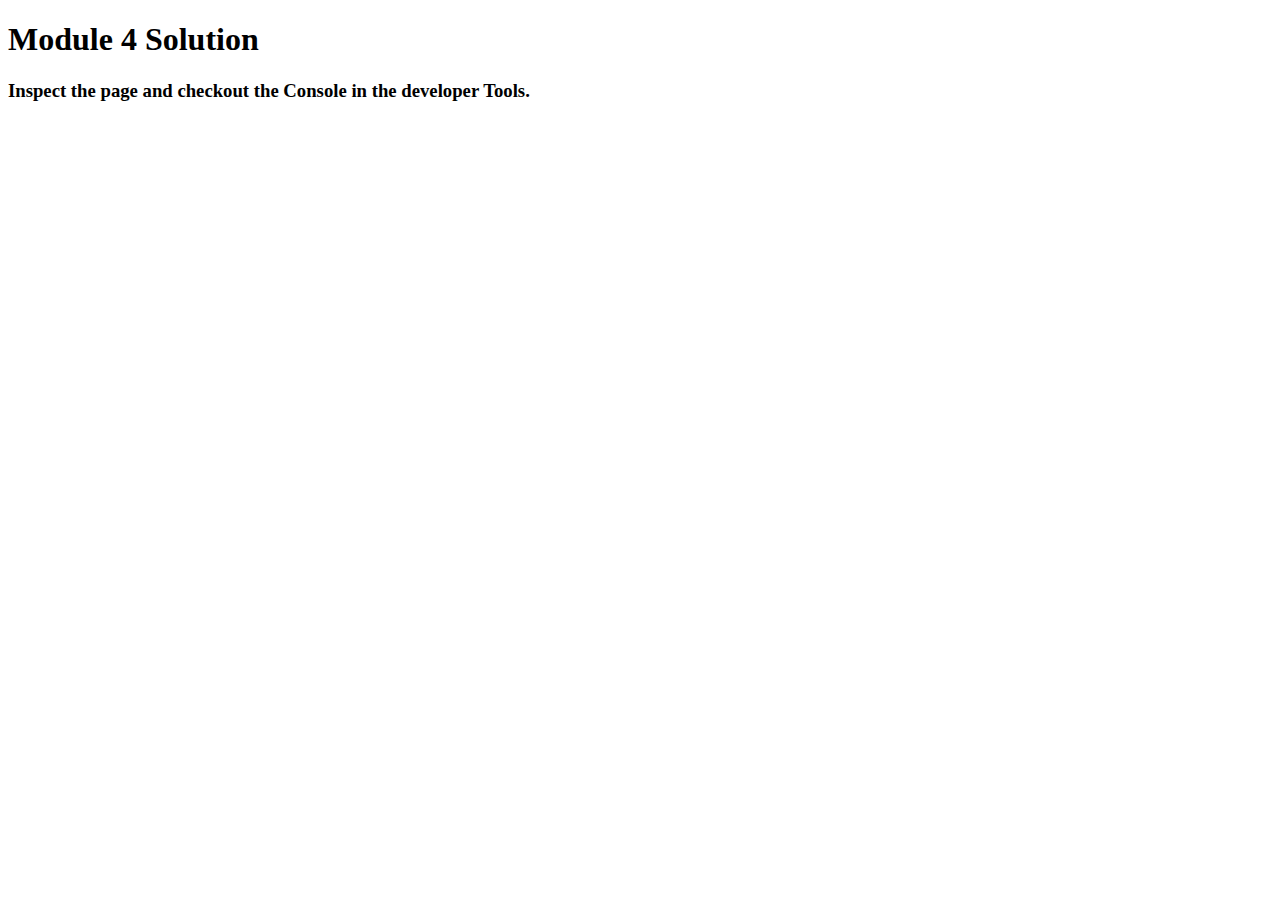
<file: module4/index.html>
<!DOCTYPE html>
<html>
<head>
  <meta charset="utf-8">
  <title>Assignment 4 Solution </title>
  <script src="SpeakHello.js"></script>
  <script src="SpeakGoodBye.js"></script>
  <script src="script.js"></script>
</head>
<body>
  <h1>Module 4 Solution</h1>
  <h3>Inspect the page and checkout the Console in the
  developer Tools.</h3>

</body>
</html>
</file>
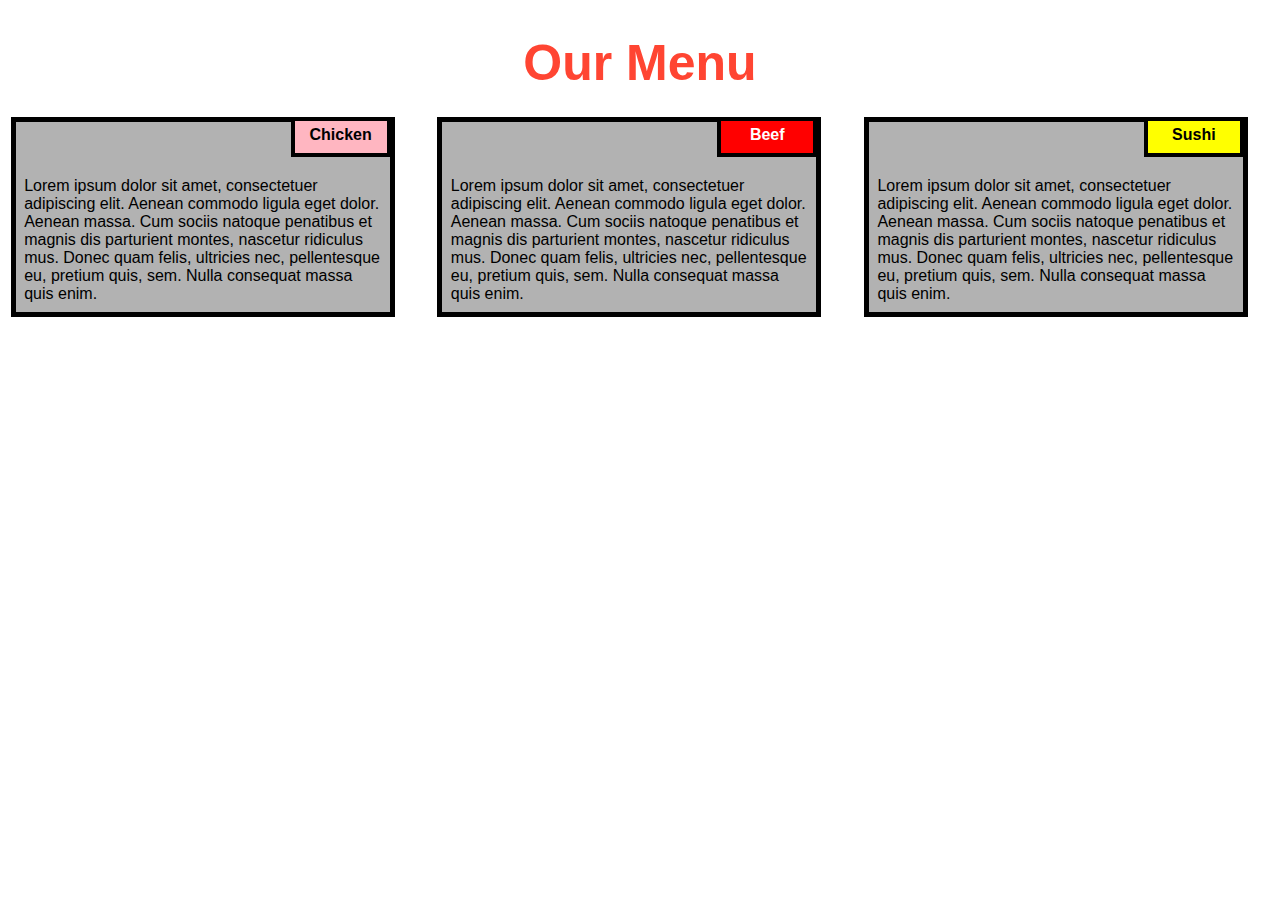
<file: module2-solution/module2_index.html>
<!DOCTYPE html>
<!DOCTYPE html>
<html>
<head>
	<title>coursera ass - module 2</title>
	<meta name="viewport" content="width=device-width, initial-scale=1">
	<link rel="stylesheet" type="text/css" href="style.css">
</head>
<body>
<h1>Our Menu</h1>
  <div class="col-lg-4 col-md-6 col-sm-12">
  	<div class="box">
  		<p class="content-name name1">Chicken</p>
  		<p class="content">Lorem ipsum dolor sit amet, consectetuer adipiscing elit. Aenean commodo ligula eget dolor. Aenean massa. Cum sociis natoque penatibus et magnis dis parturient montes, nascetur ridiculus mus. Donec quam felis, ultricies nec, pellentesque eu, pretium quis, sem. Nulla consequat massa quis enim.</p>
  	</div>
  </div>

  <div class="col-lg-4 col-md-6 col-sm-12">
  	<div class="box">
   		<p class="content-name name2">Beef</p>
   		<p class="content">Lorem ipsum dolor sit amet, consectetuer adipiscing elit. Aenean commodo ligula eget dolor. Aenean massa. Cum sociis natoque penatibus et magnis dis parturient montes, nascetur ridiculus mus. Donec quam felis, ultricies nec, pellentesque eu, pretium quis, sem. Nulla consequat massa quis enim.</p>
  	</div>
  </div>

  <div class="col-lg-4 col-md-12 col-sm-12">
  	<div class="box">
  		<p class="content-name name3">Sushi</p>
  		<p class="content">Lorem ipsum dolor sit amet, consectetuer adipiscing elit. Aenean commodo ligula eget dolor. Aenean massa. Cum sociis natoque penatibus et magnis dis parturient montes, nascetur ridiculus mus. Donec quam felis, ultricies nec, pellentesque eu, pretium quis, sem. Nulla consequat massa quis enim.</p>
  	</div>	
  </div>
</body>
</html>
</file>
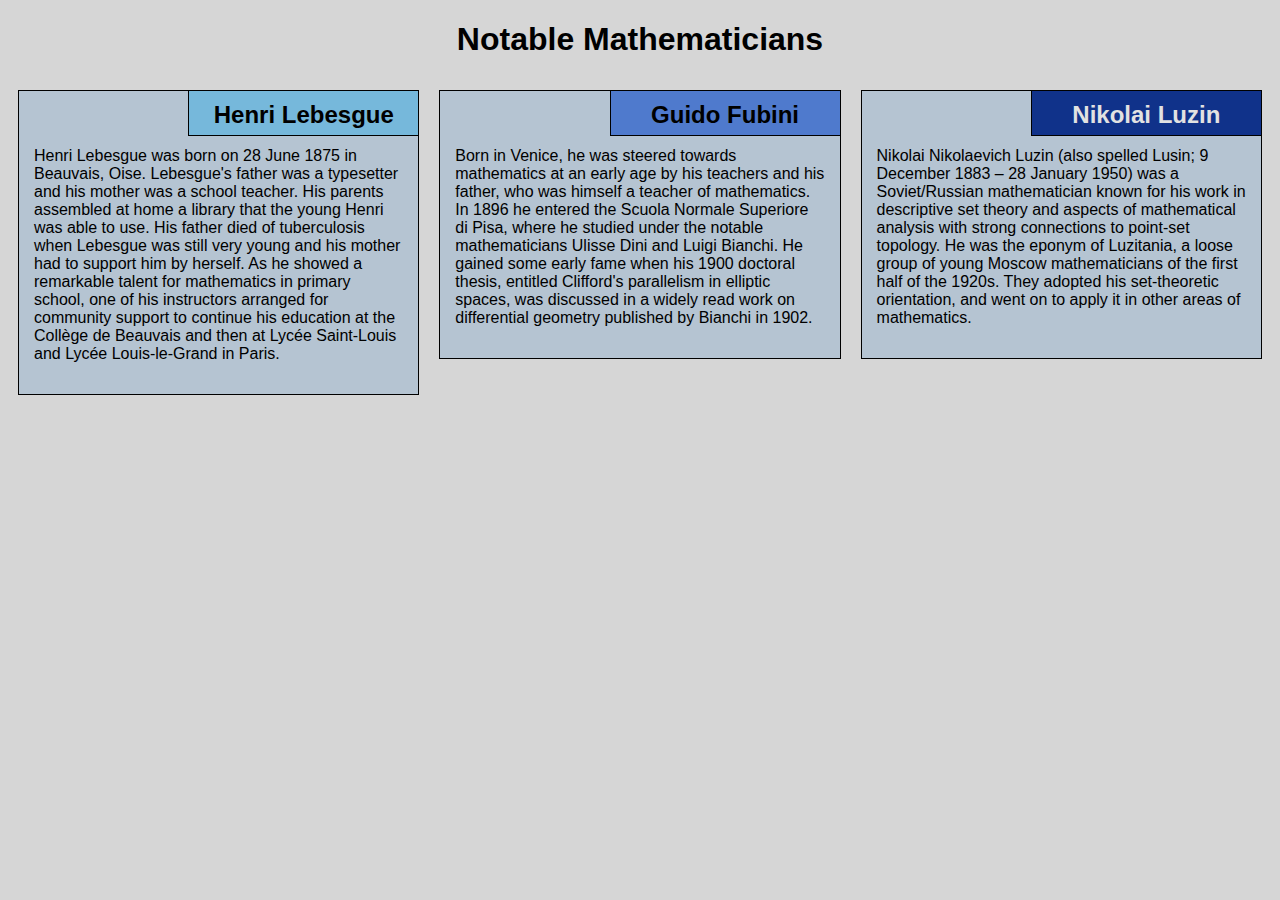
<file: module2/module2_index.html>
<!DOCTYPE html>
<html lang="en">

<head>
    <meta charset="utf-8">
    <meta name="viewport" content="width=device-width, initial-scale=1">
    <title>Assignment Solution for Module 2</title>
    <link rel="stylesheet" href="module2_style.css">
</head>

<body>
    <h1>Notable Mathematicians</h1>
    <div class="row">
        <div class="col-lg-4 col-md-6 col-sm-12">
            <section class="lebesgue">
                <h2>Henri Lebesgue</h2>
                <p>
                    Henri Lebesgue was born on 28 June 1875 in Beauvais, Oise. Lebesgue's father was a typesetter and his mother was a school teacher. His parents assembled at home a library that the young Henri was able to use. His father died of tuberculosis when Lebesgue
                    was still very young and his mother had to support him by herself. As he showed a remarkable talent for mathematics in primary school, one of his instructors arranged for community support to continue his education at the Collège de
                    Beauvais and then at Lycée Saint-Louis and Lycée Louis-le-Grand in Paris.
                </p>
            </section>
        </div>
        <div class="col-lg-4 col-md-6 col-sm-12">
            <section class="fubini">
                <h2>Guido Fubini</h2>
                <p>
                    Born in Venice, he was steered towards mathematics at an early age by his teachers and his father, who was himself a teacher of mathematics. In 1896 he entered the Scuola Normale Superiore di Pisa, where he studied under the notable mathematicians Ulisse
                    Dini and Luigi Bianchi. He gained some early fame when his 1900 doctoral thesis, entitled Clifford's parallelism in elliptic spaces, was discussed in a widely read work on differential geometry published by Bianchi in 1902.
                </p>
            </section>
        </div>
        <div class="col-lg-4 col-md-12 col-sm-12">
            <section class="luzin">
                <h2>Nikolai Luzin</h2>
                <p>
                    Nikolai Nikolaevich Luzin (also spelled Lusin;   9 December 1883 – 28 January 1950) was a Soviet/Russian mathematician known for his work in descriptive set theory and aspects of mathematical analysis with strong connections to point-set topology. He was
                    the eponym of Luzitania, a loose group of young Moscow mathematicians of the first half of the 1920s. They adopted his set-theoretic orientation, and went on to apply it in other areas of mathematics.
                </p>
            </section>
        </div>
    </div>
</body>

</html>
</file>
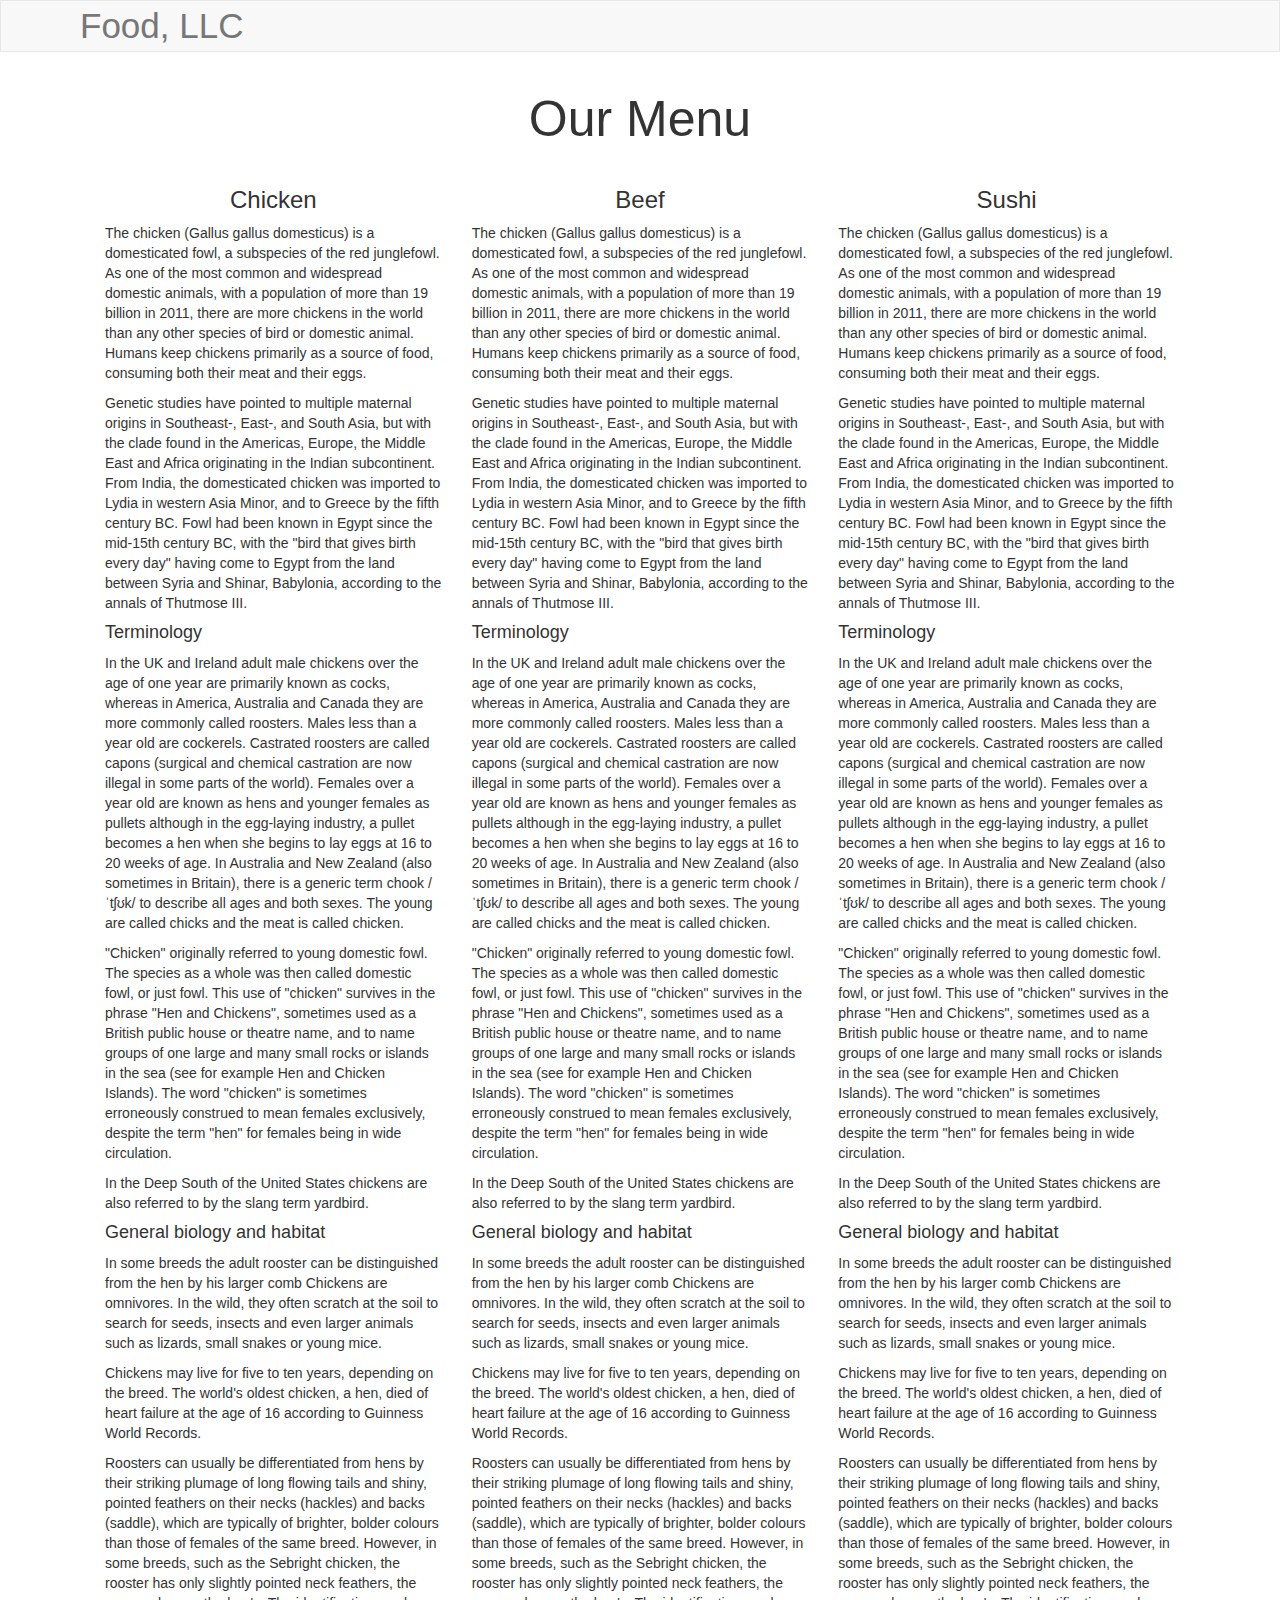
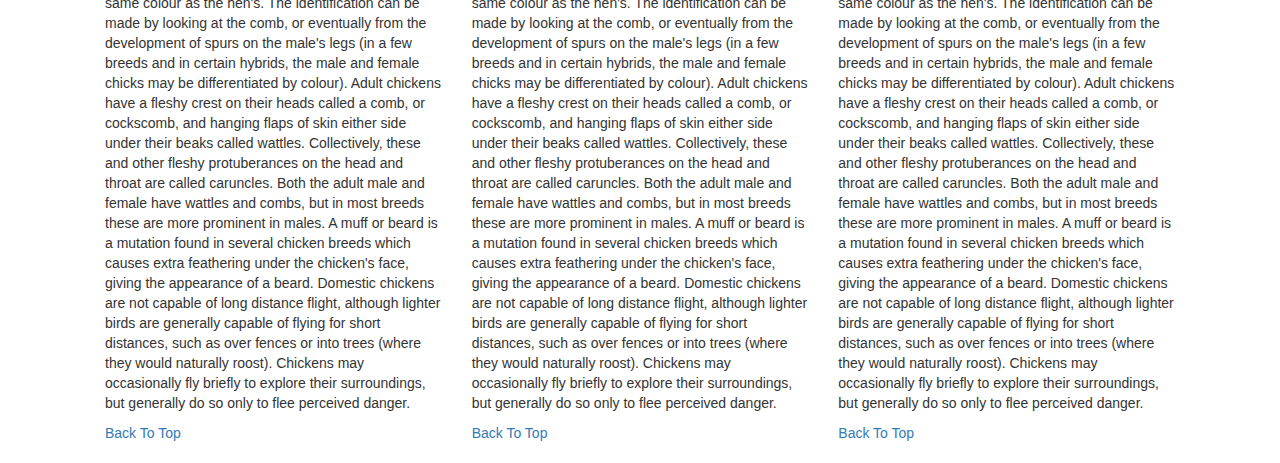
<file: module3/iindex.html>
<!DOCTYPE html>
<html>
<head>
<title>Module 3</title>
  <meta name="viewport" content="width=device-width, initial-scale=1">
  <link rel="stylesheet" href="https://maxcdn.bootstrapcdn.com/bootstrap/3.3.7/css/bootstrap.min.css">
  <script src="https://ajax.googleapis.com/ajax/libs/jquery/3.3.1/jquery.min.js"></script>
  <script src="https://maxcdn.bootstrapcdn.com/bootstrap/3.3.7/js/bootstrap.min.js"></script>
  <meta name="viewport" content="width=device-width, initial-scale=1">
<link rel="stylesheet" type="text/css" href="styles.css">
</head>

<body>
<nav class="navbar navbar-default" id="top">
  <div class="container">
    <div class="navbar-header">
    <a class="navbar-brand" href="#">Food, LLC</a>
      <button type="button" class="navbar-toggle collapsed" data-toggle="collapse" data-target="#myNavbar" aria-expanded="false">
      	<span class="sr-only">Toggle navigation</span>
        <span class="icon-bar"></span>
        <span class="icon-bar"></span>
        <span class="icon-bar"></span> 
      </button>
    </div>

    <div class="collapse navbar-collapse" id="myNavbar">
      <ul class="nav navbar-nav navbar-right visible-xs">
        <li><a class="menu-item" href="#" style="text-align: center";>Chicken</a></li>
         <li role="separator" class="divider"></li>
        <li><a class="menu-item" href="#" style="text-align: center";>Beef</a></li> 
        <li role="separator" class="divider"></li>
        <li><a class="menu-item" href="#" style="text-align: center";>Sushi</a></li> 
        <li role="separator" class="divider"></li>
      </ul>
    </div>
  </div>
</nav>

<div class="container">
<h1 class="main-title">Our Menu</h1>
<div class="row">
<section id="chicken" class="col-md-4 col-lg-4 col-sm-6 col-xs-12">
    <div class="content-cell">
    <h3 class="text-center">Chicken</h3>
    <p>
		The chicken (Gallus gallus domesticus) is a domesticated fowl, a subspecies of the red junglefowl. As one of the most common and widespread domestic animals, with a population of more than 19 billion in 2011, there are more chickens in the world than any other species of bird or domestic animal. Humans keep chickens primarily as a source of food, consuming both their meat and their eggs.
		</p>
		<p>
		Genetic studies have pointed to multiple maternal origins in Southeast-, East-, and South Asia, but with the clade found in the Americas, Europe, the Middle East and Africa originating in the Indian subcontinent. From India, the domesticated chicken was imported to Lydia in western Asia Minor, and to Greece by the fifth century BC. Fowl had been known in Egypt since the mid-15th century BC, with the "bird that gives birth every day" having come to Egypt from the land between Syria and Shinar, Babylonia, according to the annals of Thutmose III.
		</p>

		<h4>Terminology</h4>
		<p>
		In the UK and Ireland adult male chickens over the age of one year are primarily known as cocks, whereas in America, Australia and Canada they are more commonly called roosters. Males less than a year old are cockerels. Castrated roosters are called capons (surgical and chemical castration are now illegal in some parts of the world). Females over a year old are known as hens and younger females as pullets although in the egg-laying industry, a pullet becomes a hen when she begins to lay eggs at 16 to 20 weeks of age. In Australia and New Zealand (also sometimes in Britain), there is a generic term chook /ˈtʃʊk/ to describe all ages and both sexes. The young are called chicks and the meat is called chicken.
		</p>
		<p>
		"Chicken" originally referred to young domestic fowl. The species as a whole was then called domestic fowl, or just fowl. This use of "chicken" survives in the phrase "Hen and Chickens", sometimes used as a British public house or theatre name, and to name groups of one large and many small rocks or islands in the sea (see for example Hen and Chicken Islands). The word "chicken" is sometimes erroneously construed to mean females exclusively, despite the term "hen" for females being in wide circulation.
		</p>
		<p>
		In the Deep South of the United States chickens are also referred to by the slang term yardbird.
		</p>

		<h4>General biology and habitat</h4>
		<p>
		In some breeds the adult rooster can be distinguished from the hen by his larger comb
		Chickens are omnivores. In the wild, they often scratch at the soil to search for seeds, insects and even larger animals such as lizards, small snakes or young mice.
		</p>
		<p>
		Chickens may live for five to ten years, depending on the breed. The world's oldest chicken, a hen, died of heart failure at the age of 16 according to Guinness World Records.
		</p>
		<p>
		Roosters can usually be differentiated from hens by their striking plumage of long flowing tails and shiny, pointed feathers on their necks (hackles) and backs (saddle), which are typically of brighter, bolder colours than those of females of the same breed. However, in some breeds, such as the Sebright chicken, the rooster has only slightly pointed neck feathers, the same colour as the hen's. The identification can be made by looking at the comb, or eventually from the development of spurs on the male's legs (in a few breeds and in certain hybrids, the male and female chicks may be differentiated by colour). Adult chickens have a fleshy crest on their heads called a comb, or cockscomb, and hanging flaps of skin either side under their beaks called wattles. Collectively, these and other fleshy protuberances on the head and throat are called caruncles. Both the adult male and female have wattles and combs, but in most breeds these are more prominent in males. A muff or beard is a mutation found in several chicken breeds which causes extra feathering under the chicken's face, giving the appearance of a beard. Domestic chickens are not capable of long distance flight, although lighter birds are generally capable of flying for short distances, such as over fences or into trees (where they would naturally roost). Chickens may occasionally fly briefly to explore their surroundings, but generally do so only to flee perceived danger.
		</p>
		<a href="#top">Back To Top</a>
		</div>
		</section> <!-- Chicken -->
		
		<section id="beef" class="col-md-4 col-lg-4 col-sm-6 col-xs-12">
		<div class="content-cell">
		<h3 class="text-center">Beef</h3>
		<p>
		The chicken (Gallus gallus domesticus) is a domesticated fowl, a subspecies of the red junglefowl. As one of the most common and widespread domestic animals, with a population of more than 19 billion in 2011, there are more chickens in the world than any other species of bird or domestic animal. Humans keep chickens primarily as a source of food, consuming both their meat and their eggs.
		</p>
		<p>
		Genetic studies have pointed to multiple maternal origins in Southeast-, East-, and South Asia, but with the clade found in the Americas, Europe, the Middle East and Africa originating in the Indian subcontinent. From India, the domesticated chicken was imported to Lydia in western Asia Minor, and to Greece by the fifth century BC. Fowl had been known in Egypt since the mid-15th century BC, with the "bird that gives birth every day" having come to Egypt from the land between Syria and Shinar, Babylonia, according to the annals of Thutmose III.
		</p>

		<h4>Terminology</h4>
		<p>
		In the UK and Ireland adult male chickens over the age of one year are primarily known as cocks, whereas in America, Australia and Canada they are more commonly called roosters. Males less than a year old are cockerels. Castrated roosters are called capons (surgical and chemical castration are now illegal in some parts of the world). Females over a year old are known as hens and younger females as pullets although in the egg-laying industry, a pullet becomes a hen when she begins to lay eggs at 16 to 20 weeks of age. In Australia and New Zealand (also sometimes in Britain), there is a generic term chook /ˈtʃʊk/ to describe all ages and both sexes. The young are called chicks and the meat is called chicken.
		</p>
		<p>
		"Chicken" originally referred to young domestic fowl. The species as a whole was then called domestic fowl, or just fowl. This use of "chicken" survives in the phrase "Hen and Chickens", sometimes used as a British public house or theatre name, and to name groups of one large and many small rocks or islands in the sea (see for example Hen and Chicken Islands). The word "chicken" is sometimes erroneously construed to mean females exclusively, despite the term "hen" for females being in wide circulation.
		</p>
		<p>
		In the Deep South of the United States chickens are also referred to by the slang term yardbird.
		</p>

		<h4>General biology and habitat</h4>
		<p>
		In some breeds the adult rooster can be distinguished from the hen by his larger comb
		Chickens are omnivores. In the wild, they often scratch at the soil to search for seeds, insects and even larger animals such as lizards, small snakes or young mice.
		</p>
		<p>
		Chickens may live for five to ten years, depending on the breed. The world's oldest chicken, a hen, died of heart failure at the age of 16 according to Guinness World Records.
		</p>
		<p>
		Roosters can usually be differentiated from hens by their striking plumage of long flowing tails and shiny, pointed feathers on their necks (hackles) and backs (saddle), which are typically of brighter, bolder colours than those of females of the same breed. However, in some breeds, such as the Sebright chicken, the rooster has only slightly pointed neck feathers, the same colour as the hen's. The identification can be made by looking at the comb, or eventually from the development of spurs on the male's legs (in a few breeds and in certain hybrids, the male and female chicks may be differentiated by colour). Adult chickens have a fleshy crest on their heads called a comb, or cockscomb, and hanging flaps of skin either side under their beaks called wattles. Collectively, these and other fleshy protuberances on the head and throat are called caruncles. Both the adult male and female have wattles and combs, but in most breeds these are more prominent in males. A muff or beard is a mutation found in several chicken breeds which causes extra feathering under the chicken's face, giving the appearance of a beard. Domestic chickens are not capable of long distance flight, although lighter birds are generally capable of flying for short distances, such as over fences or into trees (where they would naturally roost). Chickens may occasionally fly briefly to explore their surroundings, but generally do so only to flee perceived danger.
		</p>
		<a href="#top">Back To Top</a>
		</div>
		</section> <!-- Beef -->
		
		<section id="sushi" class="col-md-4 col-lg-4 col-sm-12 col-xs-12">
		<div class="content-cell">
		<h3 class="text-center">Sushi</h3>
		<p>
		The chicken (Gallus gallus domesticus) is a domesticated fowl, a subspecies of the red junglefowl. As one of the most common and widespread domestic animals, with a population of more than 19 billion in 2011, there are more chickens in the world than any other species of bird or domestic animal. Humans keep chickens primarily as a source of food, consuming both their meat and their eggs.
		</p>
		<p>
		Genetic studies have pointed to multiple maternal origins in Southeast-, East-, and South Asia, but with the clade found in the Americas, Europe, the Middle East and Africa originating in the Indian subcontinent. From India, the domesticated chicken was imported to Lydia in western Asia Minor, and to Greece by the fifth century BC. Fowl had been known in Egypt since the mid-15th century BC, with the "bird that gives birth every day" having come to Egypt from the land between Syria and Shinar, Babylonia, according to the annals of Thutmose III.
		</p>

		<h4>Terminology</h4>
		<p>
		In the UK and Ireland adult male chickens over the age of one year are primarily known as cocks, whereas in America, Australia and Canada they are more commonly called roosters. Males less than a year old are cockerels. Castrated roosters are called capons (surgical and chemical castration are now illegal in some parts of the world). Females over a year old are known as hens and younger females as pullets although in the egg-laying industry, a pullet becomes a hen when she begins to lay eggs at 16 to 20 weeks of age. In Australia and New Zealand (also sometimes in Britain), there is a generic term chook /ˈtʃʊk/ to describe all ages and both sexes. The young are called chicks and the meat is called chicken.
		</p>
		<p>
		"Chicken" originally referred to young domestic fowl. The species as a whole was then called domestic fowl, or just fowl. This use of "chicken" survives in the phrase "Hen and Chickens", sometimes used as a British public house or theatre name, and to name groups of one large and many small rocks or islands in the sea (see for example Hen and Chicken Islands). The word "chicken" is sometimes erroneously construed to mean females exclusively, despite the term "hen" for females being in wide circulation.
		</p>
		<p>
		In the Deep South of the United States chickens are also referred to by the slang term yardbird.
		</p>

		<h4>General biology and habitat</h4>
		<p>
		In some breeds the adult rooster can be distinguished from the hen by his larger comb
		Chickens are omnivores. In the wild, they often scratch at the soil to search for seeds, insects and even larger animals such as lizards, small snakes or young mice.
		</p>
		<p>
		Chickens may live for five to ten years, depending on the breed. The world's oldest chicken, a hen, died of heart failure at the age of 16 according to Guinness World Records.
		</p>
		<p>
		Roosters can usually be differentiated from hens by their striking plumage of long flowing tails and shiny, pointed feathers on their necks (hackles) and backs (saddle), which are typically of brighter, bolder colours than those of females of the same breed. However, in some breeds, such as the Sebright chicken, the rooster has only slightly pointed neck feathers, the same colour as the hen's. The identification can be made by looking at the comb, or eventually from the development of spurs on the male's legs (in a few breeds and in certain hybrids, the male and female chicks may be differentiated by colour). Adult chickens have a fleshy crest on their heads called a comb, or cockscomb, and hanging flaps of skin either side under their beaks called wattles. Collectively, these and other fleshy protuberances on the head and throat are called caruncles. Both the adult male and female have wattles and combs, but in most breeds these are more prominent in males. A muff or beard is a mutation found in several chicken breeds which causes extra feathering under the chicken's face, giving the appearance of a beard. Domestic chickens are not capable of long distance flight, although lighter birds are generally capable of flying for short distances, such as over fences or into trees (where they would naturally roost). Chickens may occasionally fly briefly to explore their surroundings, but generally do so only to flee perceived danger.
		</p>
		<a href="#top">Back To Top</a>
		</div>
		</section> <!-- Sushi -->
	</div> <!-- .row -->  
  </div> <!-- #main-content -->

  <!-- jQuery (Bootstrap JS plugins depend on it) -->
  <script src="js/jquery-1.11.3.min.js"></script>
  <script src="js/bootstrap.min.js"></script>
</body>
</html>
</file>
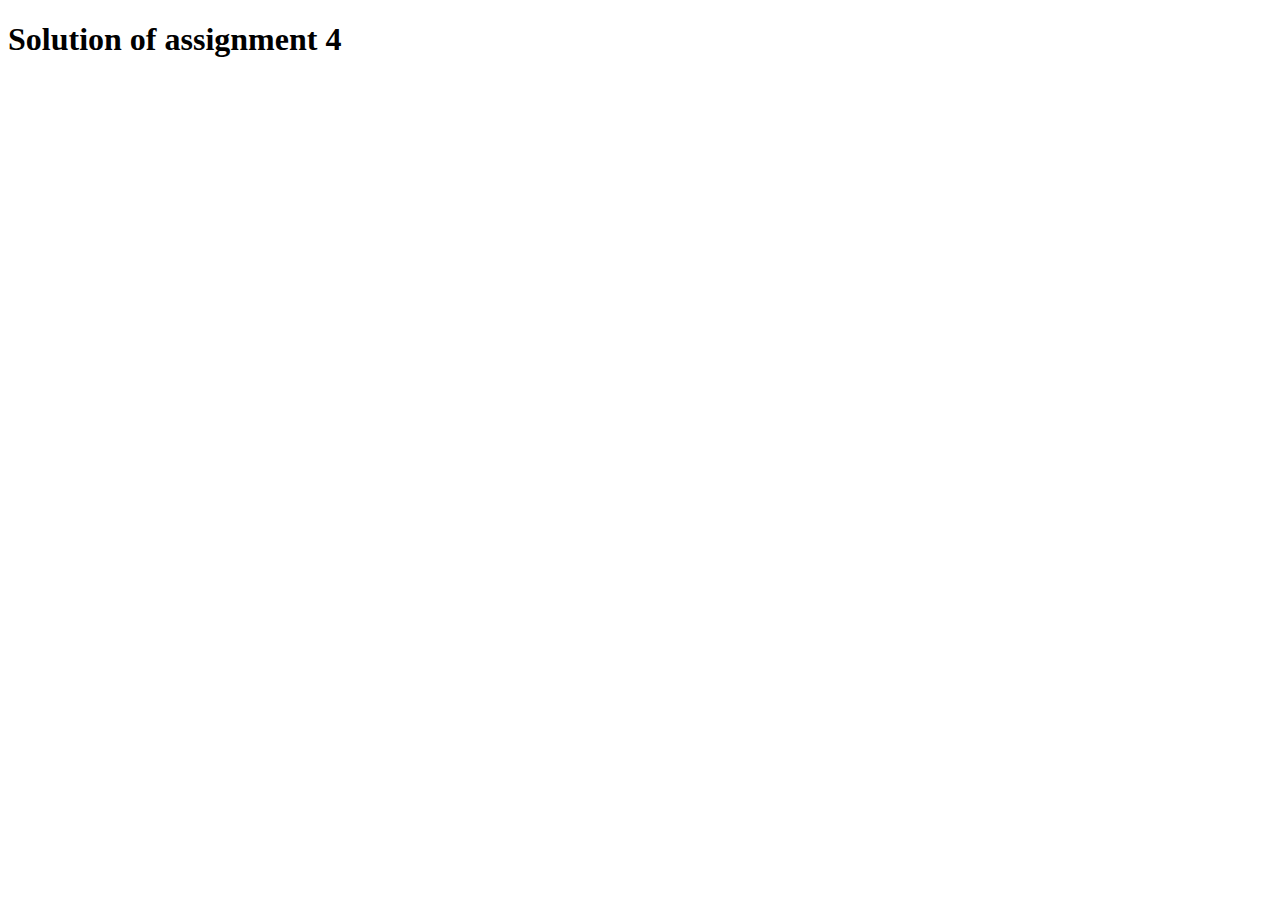
<file: module4/index1.html>
<!DOCTYPE html>
<html>
<head>
  <meta charset="utf-8">
  <title>Solution for Module 4</title>
  <script src="SpeakHello.js"></script>
  <script src="SpeakGoodBye.js"></script>
  <script src="script.js"></script>
</head>
<body>
  <h1>Solution of assignment 4</h1>
</body>
</html>
</file>
<file: module2-solution/style.css>
* {
  box-sizing: border-box;
}

body{
	margin: 0;
	padding: 0;
  font-family: "Comic Sans MS", cursive, sans-serif;
}

.row{
  margin-top: 5%;
  margin-bottom: 5%;
}

h1 {
  margin-bottom: 15px;
  text-align: center;
  color: #ff4532;
  font-size: 50px;
}


.box{
  width: 100%;
  overflow: none;
}


.content-name{
  overflow: none;
  text-align: center;
  border: 4px solid black;
  width: 100px;
  height: 40px;
  padding: 5px;
  float: right;
  margin-right: 36px;
  margin-top: 0px;
  font-weight: bold;
  position: relative;
}

.content{
  border: 5px solid black;
  width: 90%;
  height: auto;
  margin: 2.5%;
  color: black
  font-size: 25px;
  padding: 2%;
  padding-top: 55px;
  background-color: rgba(0,0,0,0.3);
}

.name1{
  background-color: #FFB6C1;
}

.name2{
  color: white;
  background-color: #FF0000;
}
.name3{
  background-color: #FFFF00;
}


/********** Large devices only **********/
@media (min-width: 992px) {
  .col-lg-4 {
  	float: left;
    width: 33.33%;
  }
}
/********** Medium devices only **********/
@media (min-width: 768px) and (max-width: 991px) {
  .col-md-6,.col-md-12 {
    float: left;
  }
  .col-md-6 {
    width: 50%;
  }
  .col-md-12 {
    margin-left: -10px;
    width: 100%;
  }
  .name3{
    margin-right: 65px;
    width: 100px;
  }
}

@media (min-width: 0px) and (max-width: 767px) {
  .col-sm-12 {
  	float: left;
    width: 100%;
  }
  .content-name{
    margin-right: 30px;
  }
}
</file>
<file: module2/module2_style.css>
* {
    box-sizing: border-box;
    font-family: Helvetica;
}

body {
    background-color: #d6d6d6;
}

h1 {
    text-align: center;
    color: black;
}

section {
    border: 1px solid black;
    background-color: #b5c4d2;
    margin: 10px;
}

section>h2 {
    float: right;
    border-bottom: 1px solid black;
    border-left: 1px solid black;
    margin: 0;
    width: 230px;
    text-align: center;
    font-style: Times;
    font-size: 24px;
    font-weight: bold;
    height: 45px;
    padding-top: 10px;
}

section.lebesgue>h2 {
    background-color: #76b8db;
}

section.fubini>h2 {
    background-color: #4f7acd;
}

section.luzin>h2 {
    color: #e2e2e2;
    background-color: #10328a;
}

section>p {
    padding: 40px 15px 15px 15px;
}

.row {
    width: 100%;
}


/* Desktop view options */

@media (min-width: 992px) {
    .col-lg-1, .col-lg-2, .col-lg-3, .col-lg-4, .col-lg-5, .col-lg-6, .col-lg-7, .col-lg-8, .col-lg-9, .col-lg-10, .col-lg-11, .col-lg-12 {
        float: left;
    }
    .col-lg-1 {
        width: 8.33%;
    }
    .col-lg-2 {
        width: 16.66%;
    }
    .col-lg-3 {
        width: 25%;
    }
    .col-lg-4 {
        width: 33.33%;
    }
    .col-lg-5 {
        width: 41.66%;
    }
    .col-lg-6 {
        width: 50%;
    }
    .col-lg-7 {
        width: 58.33%;
    }
    .col-lg-8 {
        width: 66.66%;
    }
    .col-lg-9 {
        width: 74.99%;
    }
    .col-lg-10 {
        width: 83.33%;
    }
    .col-lg-11 {
        width: 91.66%;
    }
    .col-lg-12 {
        width: 100%;
    }
}


/* Tablet view options */

@media (min-width: 768px) and (max-width: 991px) {
    .col-md-1, .col-md-2, .col-md-3, .col-md-4, .col-md-5, .col-md-6, .col-md-7, .col-md-8, .col-md-9, .col-md-10, .col-md-11, .col-md-12 {
        float: left;
    }
    .col-md-1 {
        width: 8.33%;
    }
    .col-md-2 {
        width: 16.66%;
    }
    .col-md-3 {
        width: 25%;
    }
    .col-md-4 {
        width: 33.33%;
    }
    .col-md-5 {
        width: 41.66%;
    }
    .col-md-6 {
        width: 50%;
    }
    .col-md-7 {
        width: 58.33%;
    }
    .col-md-8 {
        width: 66.66%;
    }
    .col-md-9 {
        width: 74.99%;
    }
    .col-md-10 {
        width: 83.33%;
    }
    .col-md-11 {
        width: 91.66%;
    }
    .col-md-12 {
        width: 100%;
    }
}


/* Mobile view options */

@media (max-width: 767px) {
    .col-sm-1, .col-sm-2, .col-sm-3, .col-sm-4, .col-sm-5, .col-sm-6, .col-sm-7, .col-sm-8, .col-sm-9, .col-sm-10, .col-sm-11, .col-sm-12 {
        float: left;
    }
    .col-sm-1 {
        width: 8.33%;
    }
    .col-sm-2 {
        width: 16.66%;
    }
    .col-sm-3 {
        width: 25%;
    }
    .col-sm-4 {
        width: 33.33%;
    }
    .col-sm-5 {
        width: 41.66%;
    }
    .col-sm-6 {
        width: 50%;
    }
    .col-sm-7 {
        width: 58.33%;
    }
    .col-sm-8 {
        width: 66.66%;
    }
    .col-sm-9 {
        width: 74.99%;
    }
    .col-sm-10 {
        width: 83.33%;
    }
    .col-sm-11 {
        width: 91.66%;
    }
    .col-sm-12 {
        width: 100%;
    }
}
</file>
<file: module3/styles.css>
/*div > p {
	text-align: justify;
}

.content-cell {
	background-color: #BBDDBB;
	margin-bottom: 15px;
	padding: 10px 15px;
}

.content-cell h2 {
	margin-top: -5px;
}

Not XS screen 
@media (min-width:768px){
	#collapsable-nav {
		visibility: hidden;
	}
}

XS screen 
@media (max-width:767px){
	
	.navbar-brand {
		margin-left: 15px;
	}
	
	.content-cell {
		margin-left: 15px;
		margin-right: 15px;
	}
	
	#collapsable-nav {
		background-color: #BBEABB;
	}
	
	#nav-list {		
		margin-bottom: 1px;
		margin-top: 0px;
	}
	
	#nav-list li{
		text-align: center;
		border: 1px solid #559955;
		margin-bottom:-1px;
	}
	#nav-list li:hover{
		font-weight: bold;
		background-color: #BBDDBB;
	}
}*/

.container-fluid{
	margin: 0;
	padding: 0;
}
.navbar{
	border-radius: 0px;
	/*background-color: rgba(0,0,0,0.8);*/
}
.navbar-brand{
  font-size: 35px;
  color: white;
  padding-left: 25px;
  text-align: center;
}
.navbar-brand:hover{
	color: white;
	text-align: center;
}
.nav{
	margin: 0;
	padding: 0;
}
.navbar-nav{
  font-size: 25px;
  text-align: center;
  margin: 0;
  padding: 0;
}
.navbar-toggle{
	border: 2px solid white;
	margin-right: 25px;
}
.icon-bar{
	background-color: white;
}
.main-title{
  margin-bottom: 15px;
  text-align: center;
  /*color: grey;*/
  font-size: 50px;
  font-family: "Comic Sans MS", cursive, sans-serif;
  /*font-weight: bold;*/
}
li{
	box-sizing: border-box;
	width: 100%;
}
.menu-item{
	padding: 0;
	margin: 0;
	width: 100%;
	background-color: white;
	border-bottom: 1px solid black;
	color: black;
	display: block;
	text-align: center;
}
.menu-item:hover{
	background-color: rgba(0,0,0,0.9);
	color: rgba(0,0,0,0.4);
}



.row{
	margin: 20px;
}

.content-box{
	margin: 20px;
	width: auto;
	height: auto;
	color: black;
	background-color: rgba(0,0,0,0.2);
	font-family: "Comic Sans MS", cursive, sans-serif;
	padding: 20px;
}

.item-name{
	text-align: center;
	font-size: 20px;
	font-weight: bold;
}

#top{

}
</file>
